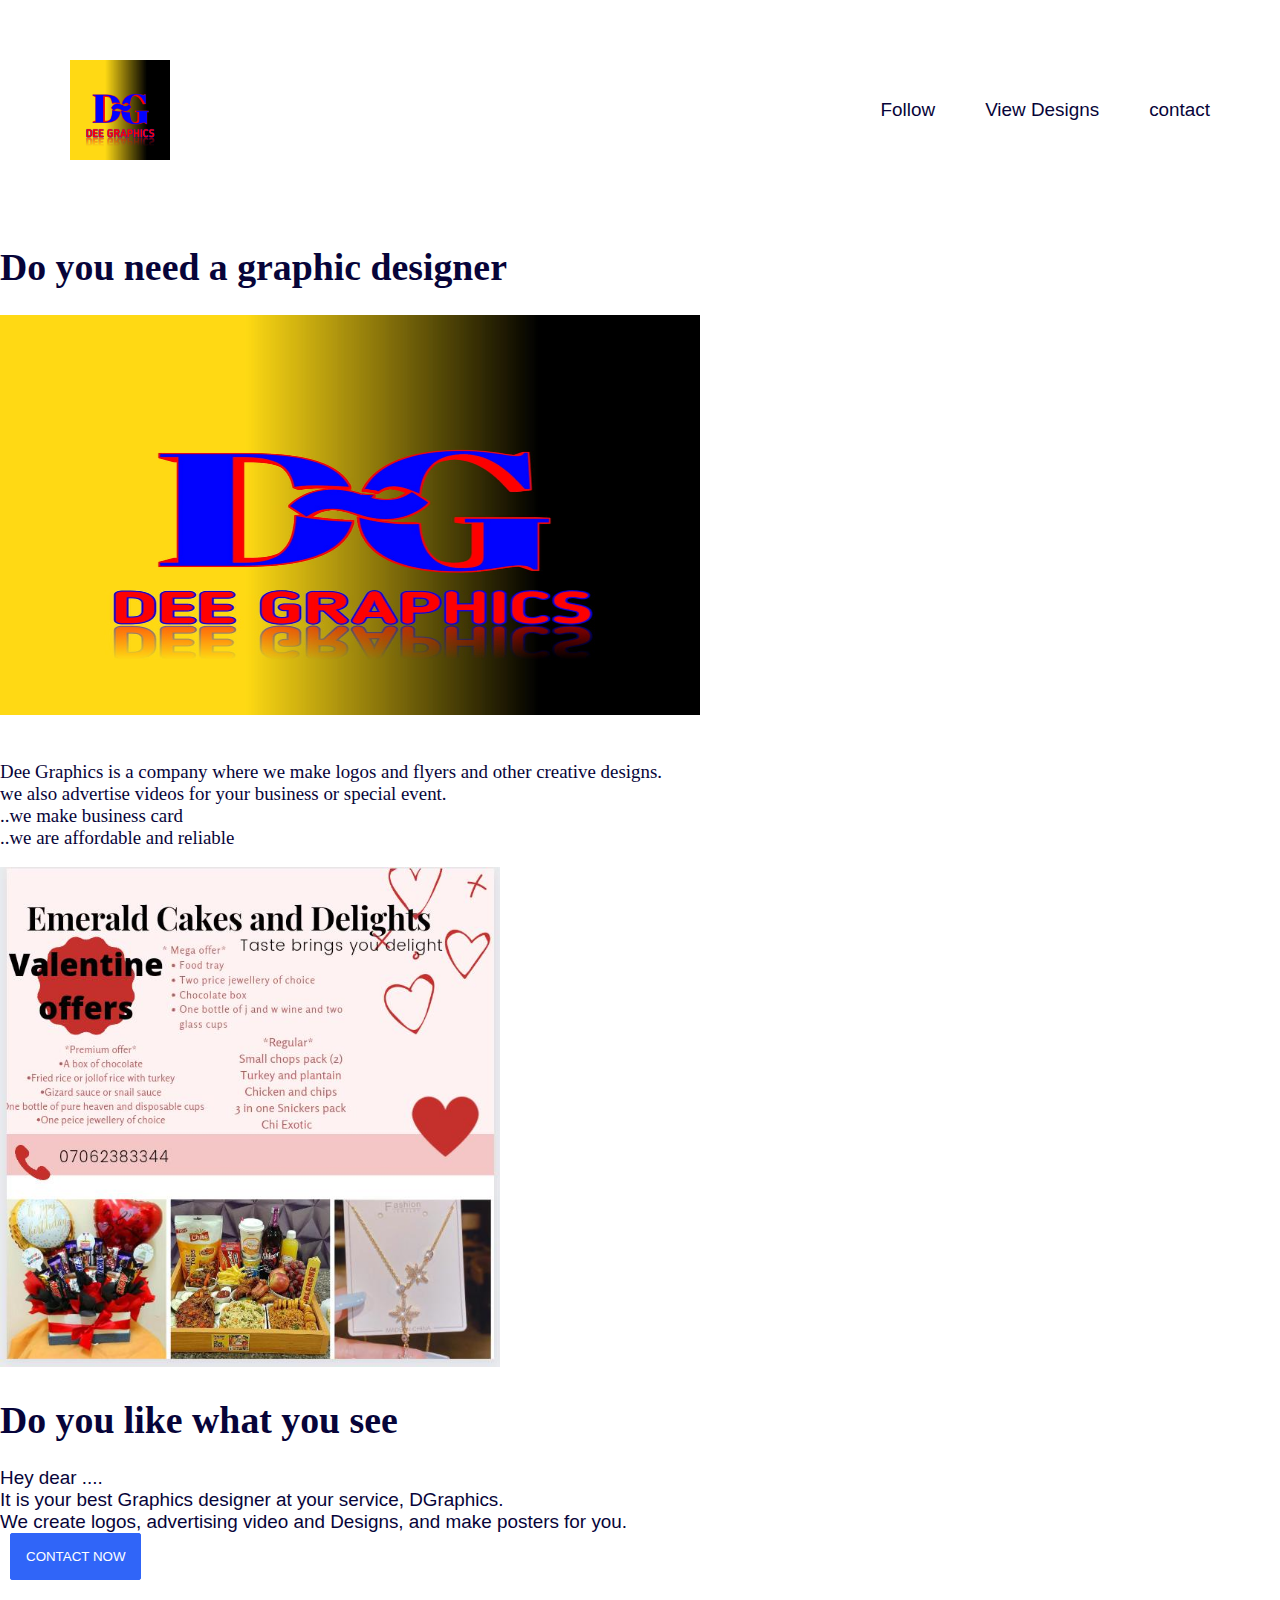
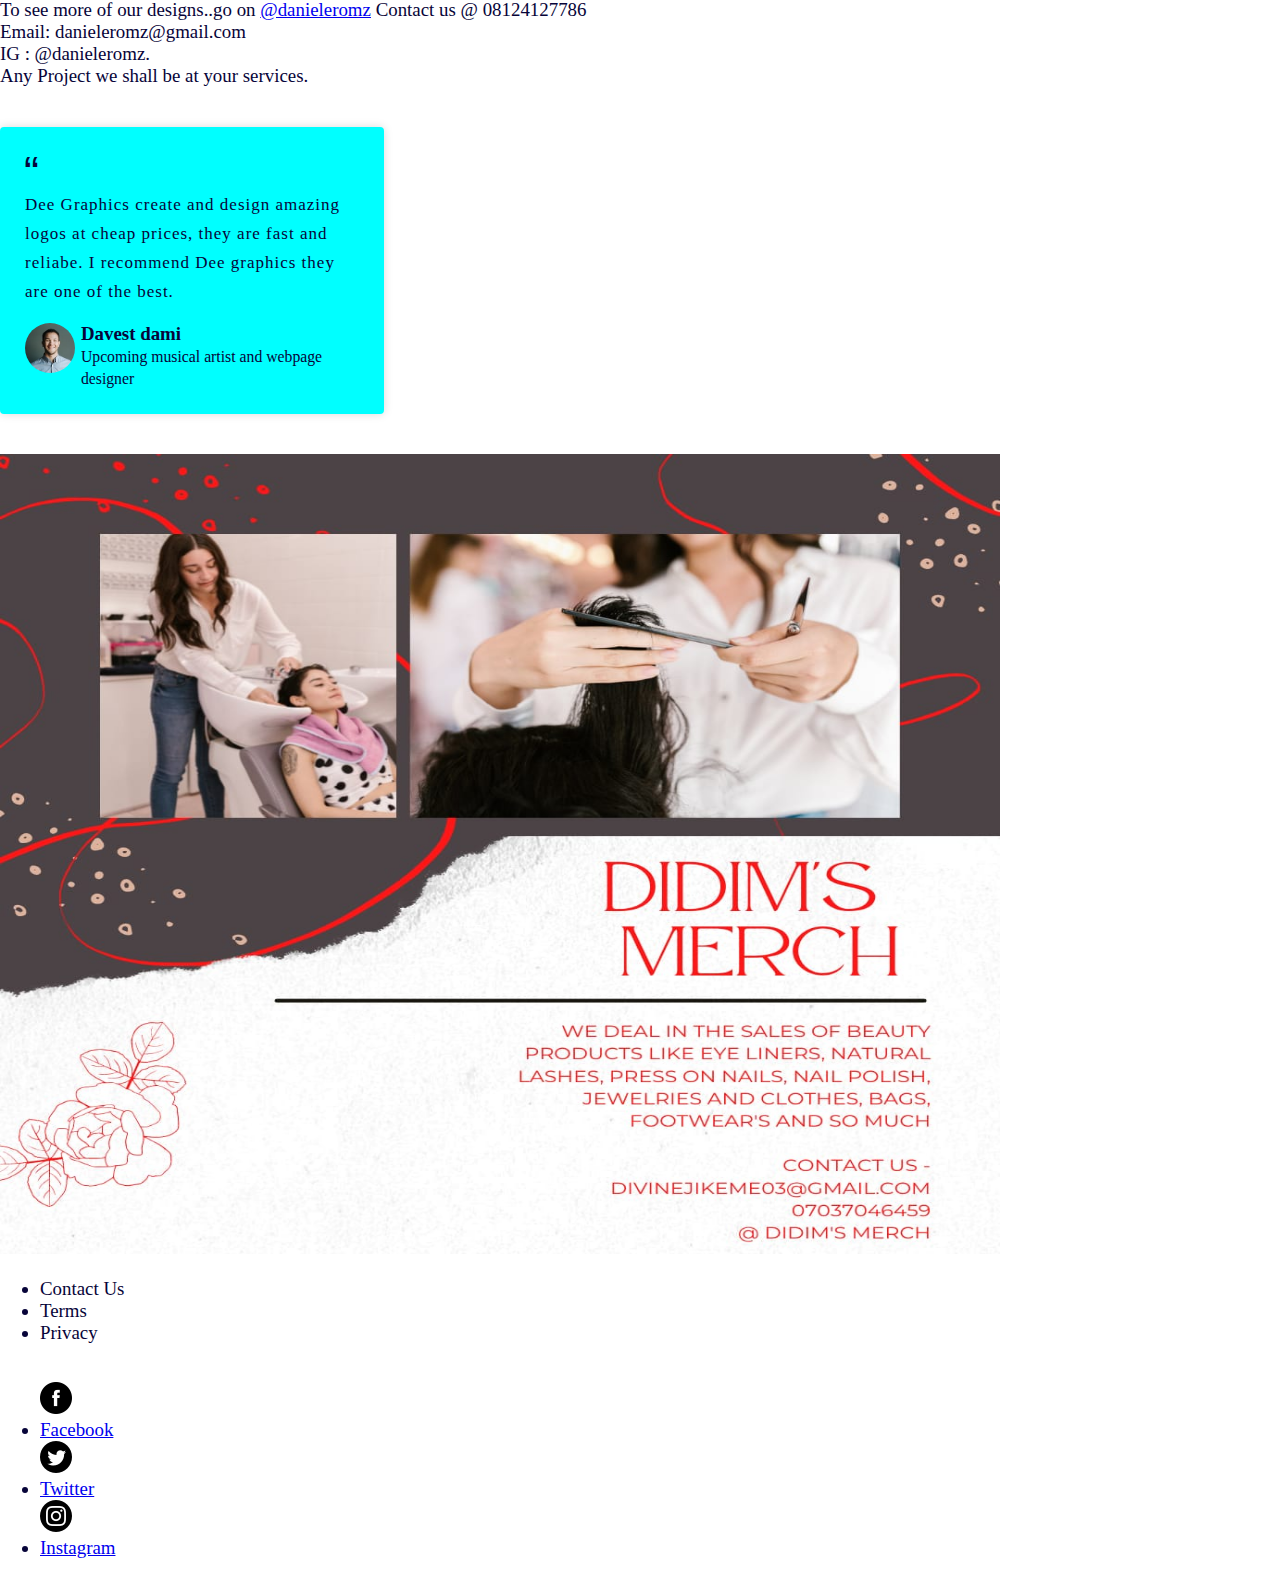
<file: index.html>
<!DOCTYPE html>
<html lang="en">
  <head>
    <meta charset="UTF-8" />
    <meta name="viewport" content="width=device-width, initial-scale=1.0" />
    <!-- displays site properly based on user's device -->
    <link rel="apple-touch-icon" sizes="180x180" href="./apple-touch-icon.png">
    <link rel="icon" type="image/png" sizes="32x32" href="./favicon-32x32.png">
    <link rel="icon" type="image/png" sizes="16x16" href="./favicon-16x16.png">
    <link rel="manifest" href="/site.webmanifest">    
    <link rel="stylesheet" href="./style (2).css">    
    <title>
        Dee Graphics
      </title>
      <script src="./js.js"></script>
      </head>
      <body>
        <script src="./java.js"></script>
        <div class="container"> 
          <nav>
            <img src="./905e159e-b62c-4ca2-a6c4-cfb449635acc.jpg" alt="dee logos" width="100px" height="100px">
              
              <ul>
                <li><a href="http://instagram.com/danieleromz">Follow</a></li>
                <li><a href="./view.html">View Designs</a></li>
                <li><a href="http://wa.me/+2348124127786">contact</a></li>
              </ul>
          </nav>
        </div> 
      <h1 class="dee"><b>Do you need a graphic designer</b></h1>
     <img src="./905e159e-b62c-4ca2-a6c4-cfb449635acc.jpg" alt="dee logos" width="700px" height="400px"> <br> <br>
      <p class="intro"> Dee Graphics is a company where we make logos and flyers and other creative designs. <br>
         we also advertise videos for your business or special event. <br>
        ..we make business card <br>
         ..we are affordable and reliable</p>
     <img src="./7d145b7d-3f69-4a66-a290-6bb8b03f54c4.jpg" alt="" width="500px" height="500px">
     
      <h1>Do you like what you see </h1>
      <section>
        <div>
          <p class="dee" style="font-family: 'Franklin Gothic Medium', 'Arial Narrow', Arial, sans-serif;">
            Hey dear ....  <br>
            It is your best Graphics designer at your service, DGraphics. <br>
            We create logos, advertising video and Designs, and make posters for you. <br>
<a href="http://wa.me/+2348124127786"><button class="btn">CONTACT NOW</button></a>
          </p>
        </div>
      </section>
      To see more of our designs..go on  <a href="http://instagram.com/danieleromz" target="_blank" rel="noopener noreferrer"> @danieleromz</a>

      Contact us @  08124127786 <br>  Email: danieleromz@gmail.com <br>
       IG : @danieleromz. <br>
Any Project we shall be at your services.



<div class="testimonial-box">
  <img src="./icon-quotes.svg">
  <p>
    Dee Graphics create and design amazing logos at cheap prices, they are fast and reliabe. I recommend Dee graphics they are one of the best.
  </p>
  <div class="user-info">
     <div>
      <img src="./avatar-testimonial.jpg" class="Avatar">
     </div>
     <div>
       <h4>
         Davest dami
       </h4>
       <small>
         Upcoming musical artist and webpage designer
       </small>
     </div>
   </div>
 </div>
</div>
<div>
<img src="./d368e781-6a23-4ff9-81dd-2b460290c11c.jpg" alt="testimonial-image" width="1000px" height="800px">
</div>
</div>

</div>
</section>

<div class="contact">
  <ul>
    <li>Contact Us</li>
    <li>Terms</li>
    <li>Privacy</li>
  </ul>
</div>

<div class="end">
  <ul>
    <img src="./iconfinder_Facebook_social_media_logo_1964400.png" alt=""><li><a href="#facebook">Facebook</a></li>
    <img src="./iconfinder_Circled_Twitter_svg_5279123.png" alt=""><li><a href="#twitter">Twitter</a></li>
    <img src="./iconfinder_Circled_Instagram_svg_5279112.png" alt=""><li><a href="#instagram">Instagram</a></li>
  </ul>
</div>
</div>  
</div>
</body>
</file>
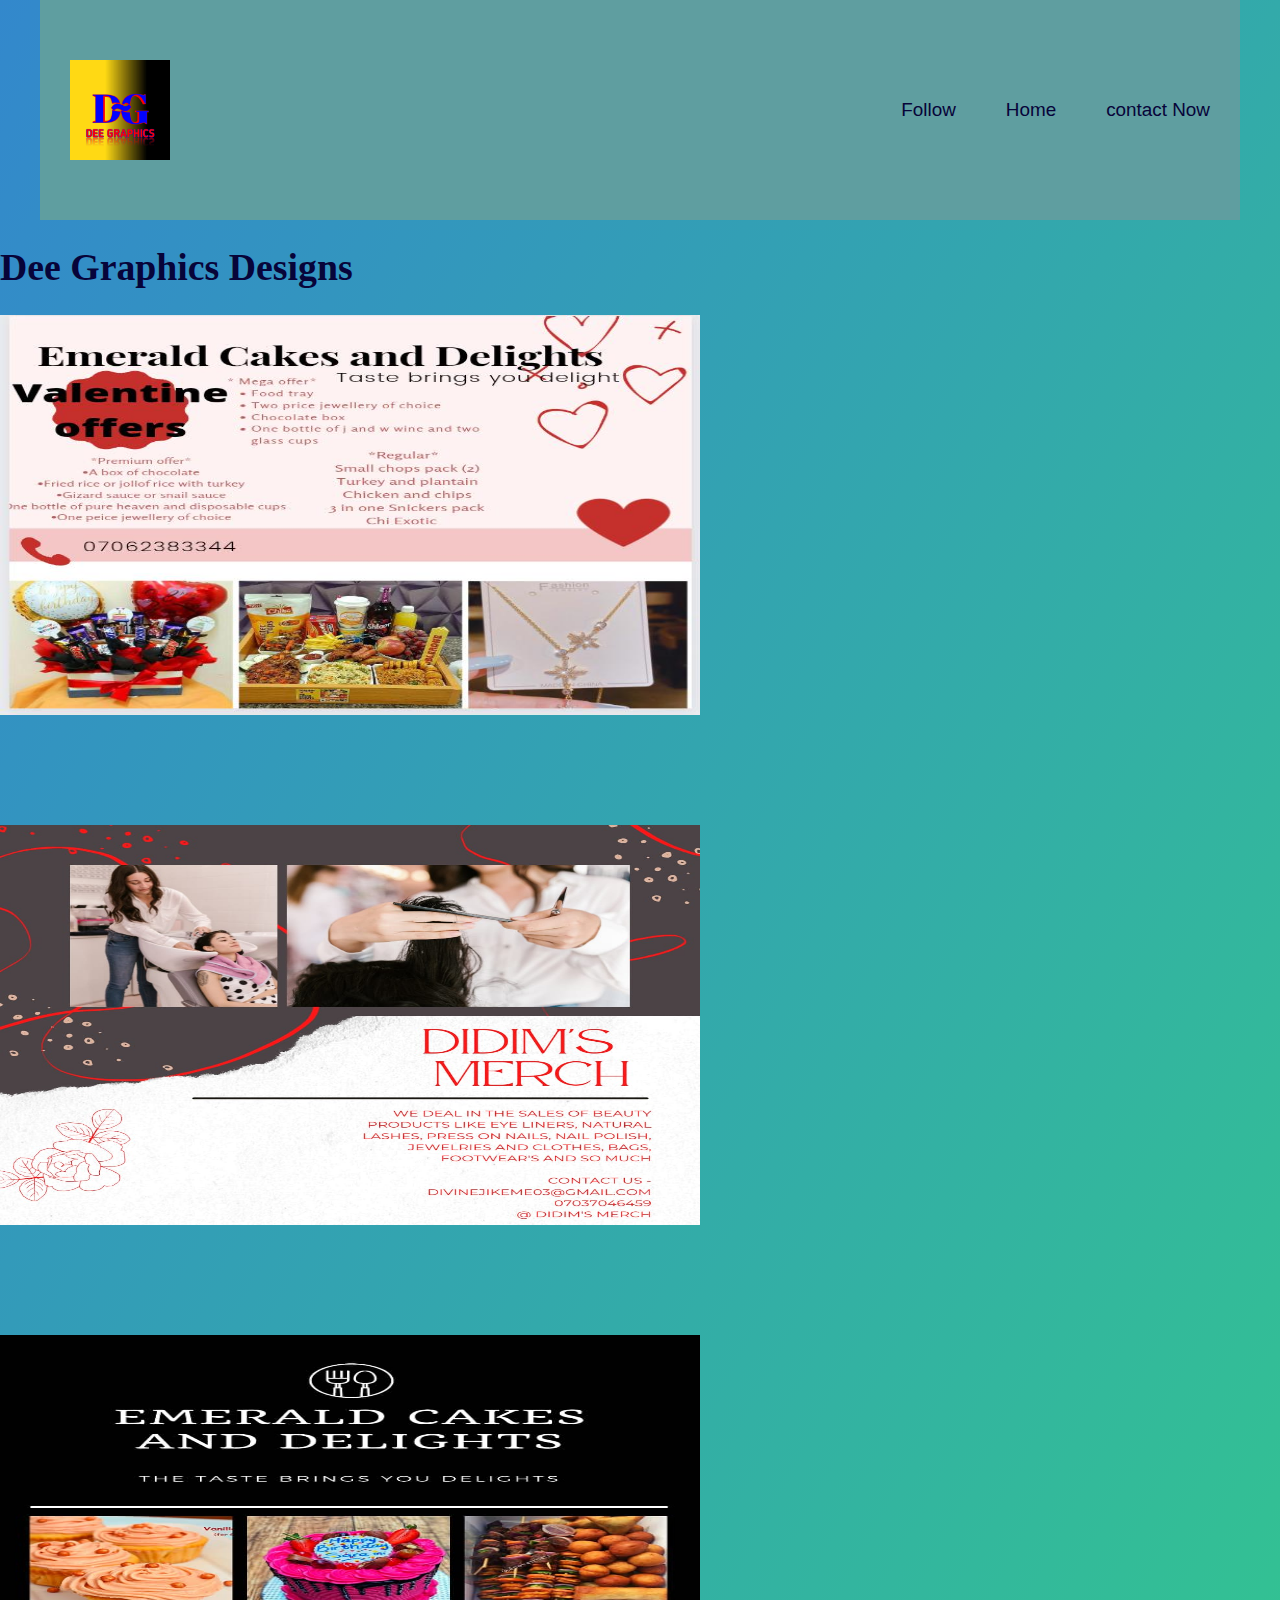
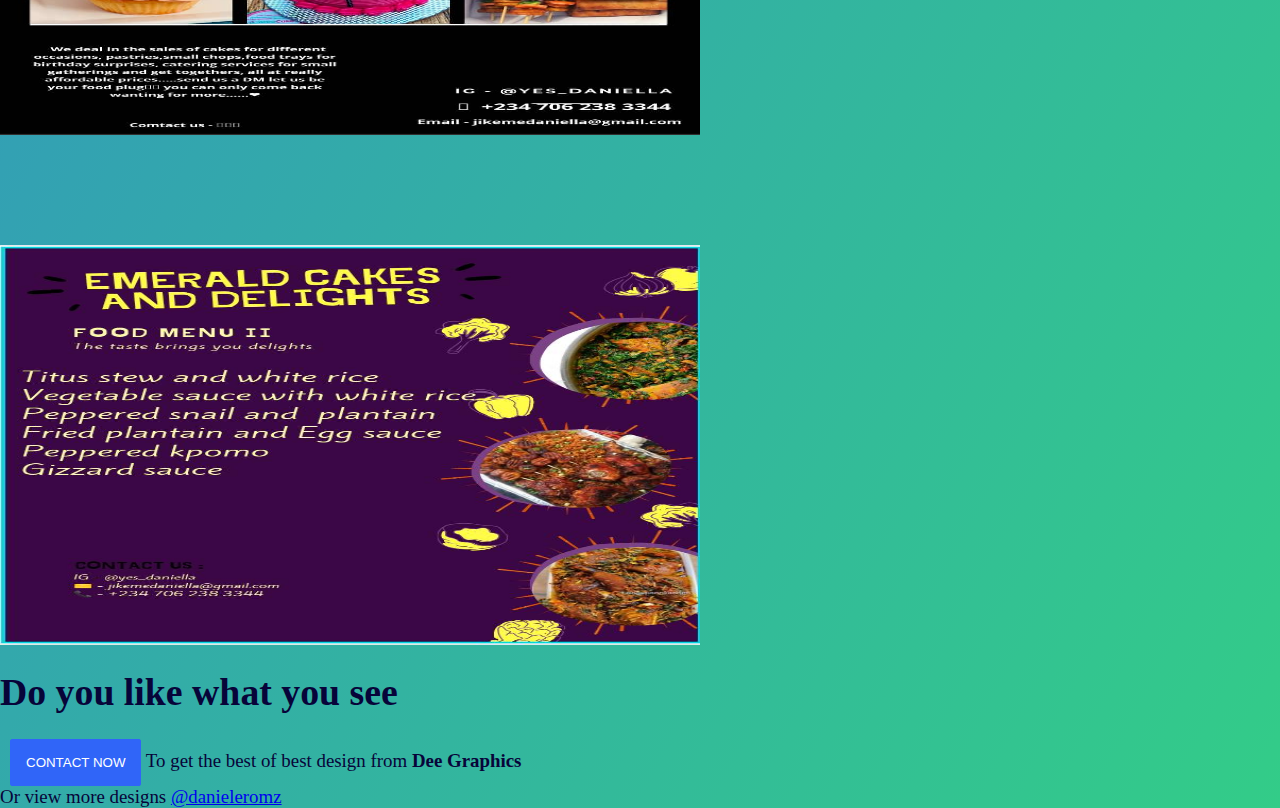
<file: view.html>
<html lang="en">
<head>
    <meta charset="UTF-8">
    <meta http-equiv="X-UA-Compatible" content="IE=edge">
    <meta name="viewport" content="width=device-width, initial-scale=1.0">
    <title>Dee graphics</title>
    <link rel="shortcut icon" href="./favicon-16x16.png" type="image/x-icon">
    <link rel="stylesheet" href="./style (2).css">
</head>
<body style="background-image: linear-gradient( To bottom right,#3388cc,#33cc88);">
    <div class="container" style="background-color: cadetblue;"> 
        <nav style="background-color: cadetblue;">
          <img src="./905e159e-b62c-4ca2-a6c4-cfb449635acc.jpg" alt="dee logos" width="100px" height="100px">
            
            <ul>
              <li><a href="http://instagram.com/danieleromz">Follow</a></li>
              <li><a href="./index.html">Home</a></li>
              <li><a href="http://wa.me/+2348124127786">contact Now</a></li>
            </ul>
        </nav>
      </div>
    <h1>Dee Graphics Designs</h1>

    <img src="./7d145b7d-3f69-4a66-a290-6bb8b03f54c4.jpg" alt="" width="700px" height="400px">
    <br><br>
    <br><br>
    <br>
    <br>
    <img src="./d368e781-6a23-4ff9-81dd-2b460290c11c.jpg" alt="" width="700px" height="400px">
    <br><br>
    <br><br>
    <br>
    <br>
    <img src="./f1521868-8506-4ffb-862b-8696b1fc27a5.jpg" alt="" width="700px" height="400px">
    <br>
    <br>
    <br>
    <br><br>
    <br>
    <img src="./e7997c8f-9140-40b9-833f-5147e46f808a.jpg" alt="" width="700px" height="400px">
 <div>
    <h1>Do you like what you see </h1>
    <a href="http://wa.me/+2348124127786"><button class="btn">CONTACT NOW</button></a> 
    To get the best of best design from <b>Dee Graphics</b>
 </div>
 <div>
    Or view more designs <a href="http://instagram.com/danieleromz" target="_blank" rel="noopener noreferrer"> @danieleromz</a>
 </div>
</body>
</html>
</file>
<file: style (2).css>
* {
  box-sizing: border-box;
}

body {
  margin: 0;
  font-family: 'Open Sans' sans-serif;
  font-size: 0.5cm;
  color: hsl(243, 87%, 12%);
  background-colo: #3DA08F;

}

img {
  max-width: 100%;
}

.dee{
  align-items: center;
}

.dee{
  align-items: center;
}

.end{
  display: flex;
}
.container {
  padding: 30px;
  margin: 0 auto;
  max-width: 100%;
  width: 1200px;
  background-color: #fff;

}

.flex {
  display: flex;
}

.flex > div {
  flex: 1;
  flex-wrap: wrap;
  align-items: center;
}

.flex > div:first-child {
  margin-right: 20px;
}

.flex > div:last-child {
  margin-right: 20px;
}

nav {
  display: flex;
  align-items: center;
  margin: 30px 0;
  justify-content: space-between;
}

nav ul {
  display: flex;
  padding: 0;
  list-style-type: none;
}

nav ul li {
  margin-left: 50px;
}

nav ul a {
  font-family: 'Raleway', sans-serif;
  color: hsl(243, 87%, 12%);
  text-decoration: none;
}

form {
display: flex;
}

input {
border: 1px solid hsl(243, 87%, 12%);
border-radius: 2px;
font-family: 'Raleway', sans-serif;
font-weight: 400;
font-size: 13px;
padding: 15px;
flex: 0.6;
}

input::placeholder {
  color: hsl(0, 0%, 75%)
}

button {
  border: 1px solid hsl(224, 93%, 58%);
  background-color: hsl(224, 93%, 58%);
  color: #fff;
  border-radius: 2px;
  padding: 15px;
  flex: 0.3;
  margin-left: 10px;
}

.lightest-purple {
  background-color: hsl(240, 75%, 98%);
  margin-top: 100px;
  position: relative;
  padding: 0;
}

.lightest-purple::before {
  content: '';
  background-image: url('./bg-curve-desktop.svg');
  background-size: cover;
  position: absolute;
  top: -60px;
  left: 0;
  height: 60px;
  width: 100%;
}

.green {
  color: #3DA08F;
}

.testimonial-box {
  background-color: cyan;
  padding: 25px;
  width: 30%;
  margin-top: 40px;
  margin-bottom: 40px;
  box-shadow: 0 0 10px rgba(0, 0, 0, 0.15);
  border-radius: 4px;
}

.user-info {
  display: flex;
  margin-top: 10px;
}

.user-info img {
  border-radius: 50%;
  margin-right: 10px;
  height: 50px;
  width: 50px;
}

.user-info h4 {
  margin: 0;
  font-weight: 700;
}

.testimonial-box p {
  letter-spacing: 1px;
  line-height: 1.7;
  font-size: 17px;
}

.lighter-purple {
  background-color: hsl(238, 22%, 44%);
  color: #fff;
  padding: 50px 0;
}

.lighter-purple form{
  flex-direction: column;
}

.lighter-purple form input {
  flex: 1;
  box-shadow: 0 0 10px rgba(0, 0, 0, 0.15);
  border: none;
}

.lighter-purple button {
  width: 40%;
  margin: 20px 0;
}

.put {
background-color: hsl(243, 87%, 12%);
color: #fff;
padding: 50px 0;
}

.put ul {
  list-style-type: none;
  text-decoration: none;
}

.put ul li {
  margin-bottom: 20px;
}

.flex2 {
  display: flex;
}
</file>
